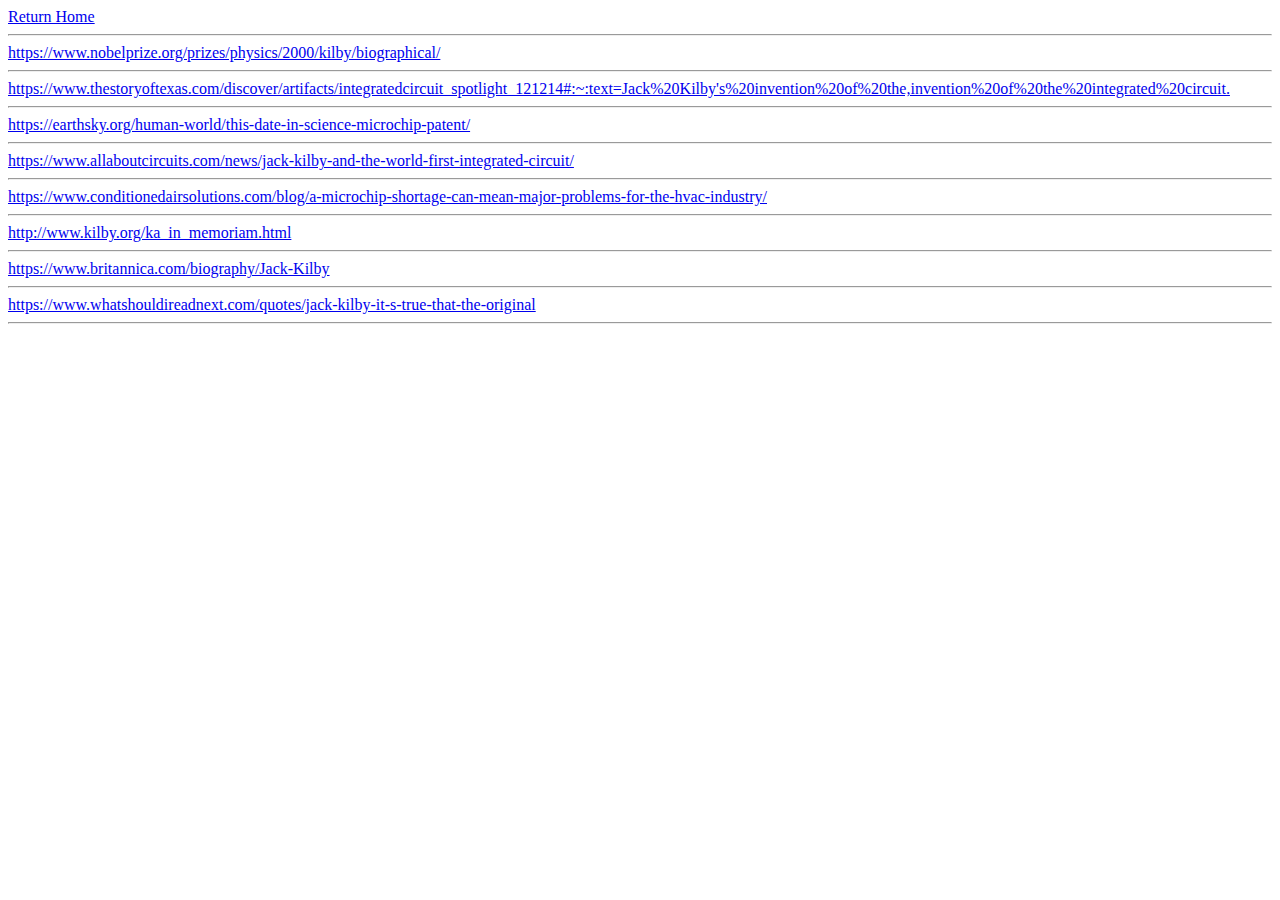
<file: bibliography.html>
<html>
    <title>Sources</title>
<link href="style.css" rel="stylesheet">
<a href="index.html">Return Home</a>

<hr>
<a href="https://www.nobelprize.org/prizes/physics/2000/kilby/biographical/ ">https://www.nobelprize.org/prizes/physics/2000/kilby/biographical/ </a>
<hr>
<a href="https://www.thestoryoftexas.com/discover/artifacts/integratedcircuit_spotlight_121214#:~:text=Jack%20Kilby's%20invention%20of%20the,invention%20of%20the%20integrated%20circuit. ">https://www.thestoryoftexas.com/discover/artifacts/integratedcircuit_spotlight_121214#:~:text=Jack%20Kilby's%20invention%20of%20the,invention%20of%20the%20integrated%20circuit. </a>
<hr>
<a href="https://earthsky.org/human-world/this-date-in-science-microchip-patent/ ">https://earthsky.org/human-world/this-date-in-science-microchip-patent/ </a>
<hr>
<a href="https://www.allaboutcircuits.com/news/jack-kilby-and-the-world-first-integrated-circuit/ ">https://www.allaboutcircuits.com/news/jack-kilby-and-the-world-first-integrated-circuit/ </a>
<hr>
<a href="https://www.conditionedairsolutions.com/blog/a-microchip-shortage-can-mean-major-problems-for-the-hvac-industry/ ">https://www.conditionedairsolutions.com/blog/a-microchip-shortage-can-mean-major-problems-for-the-hvac-industry/ </a>
<hr>
<a href="http://www.kilby.org/ka_in_memoriam.html ">http://www.kilby.org/ka_in_memoriam.html </a>
<hr>
<a href="https://www.britannica.com/biography/Jack-Kilby">https://www.britannica.com/biography/Jack-Kilby</a>
<hr>
<a href="https://www.whatshouldireadnext.com/quotes/jack-kilby-it-s-true-that-the-original">https://www.whatshouldireadnext.com/quotes/jack-kilby-it-s-true-that-the-original</a>
<hr>
</html>
</file>
<file: style.css>
body {
    background-image: url("https://wallpapercave.com/wp/cmxyfTV.jpg");
  }
    
     h2{
    font-family: 'Times New Roman', cursive;
    color: #000000;
    font-size: 35px;
    font-weight: bold;
  }
  h3{
    font-family: 'Times New Roman', cursive;
    color: #000000;
    font-size: 30px;
    font-weight: bold;
  }
  
  h4{
    font-family: 'Times New Roman', cursive;
    color: #000000;
    font-size: 25px;
    font-weight: bold;
  }
  
  h5{
    font-family: 'Times New Roman', cursive;
    color: #000000;
    font-size: 20px;
    font-weight: bold;
  }
  
  h6{
    font-family: 'Times New Roman', cursive;
    color: #000000;
    font-size: 15px;
    font-weight: bold;
  }
</file>
